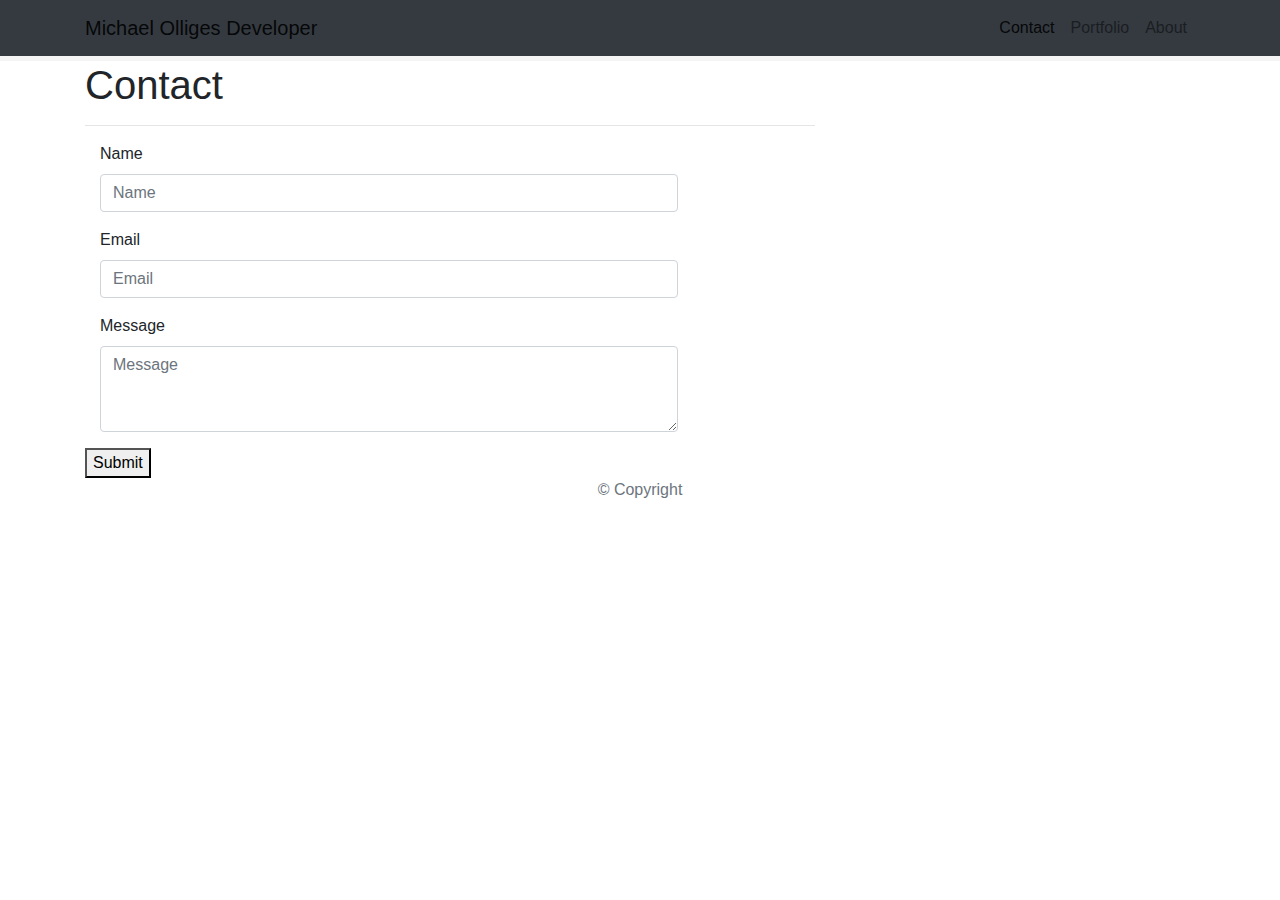
<file: contact.html>
<!DOCTYPE html>
<html lang="en-us">

<head>

  <meta charset="UTF-8">
  <meta name="viewport" content="width=device-width, initial-scale=1.0">
  <meta http-equiv="X-UA-Compatible" content="ie=edge">

  <title>Olliges</title>

  <!-- Boostrap Stylesheet -->
  <link rel="stylesheet" href="https://maxcdn.bootstrapcdn.com/bootstrap/4.0.0/css/bootstrap.min.css">

  <!-- Our own CSS stylesheet -->
  <link rel="stylesheet" href="style.css" media="screen">

</head>

<body>

    <nav class="navbar navbar-expand-lg navbar-light bg-dark">
        <div class="container">
          <!-- Brand and toggle get grouped for better mobile display -->
          <a class="navbar-brand" href="index.html" id="logo">Michael Olliges Developer</a>
          <button class="navbar-toggler" type="button" data-toggle="collapse" data-target="#navbarTogglerDemo01"
            aria-controls="navbarTogglerDemo01" aria-expanded="false" aria-label="Toggle navigation">
            <span class="navbar-toggler-icon"></span>
          </button>
          <!-- Collect the nav links, forms, and other content for toggling -->
          <div class="collapse navbar-collapse" id="navbarTogglerDemo01">
            <ul class="navbar-nav ml-auto mt-2 mt-lg-0">
              <li class="nav-item">
                <a class="nav-link active" href="contact.html">Contact</a>
              </li>
              <li class="nav-item">
                <a class="nav-link" href="portfolio.html">Portfolio</a>
              </li>
              <li class="nav-item">
                <a class="nav-link" href="index.html">About</a>
              </li>
            </ul>
          </div>
          <!-- /.navbar-collapse -->
        </div>
        <!-- /.container -->
      </nav>
      <!-- End of navbar -->

  <!-- Start of container -->
  <main class="container">
    <section class="row">
      <div class="col-md-8">
        <form class="block form-horizontal">
          <h1 class="block-header">Contact</h1>
          <hr />
          <div class="form-group">
            <label for="name" class="col-sm-2 control-label">Name</label>
            <div class="col-sm-10">
              <input type="email" class="form-control" id="name" placeholder="Name">
            </div>
          </div>
          <div class="form-group">
            <label for="email" class="col-sm-2 control-label">Email</label>
            <div class="col-sm-10">
              <input type="password" class="form-control" id="email" placeholder="Email">
            </div>
          </div>
          <div class="form-group">
            <label class="col-sm-2 control-label" for="msg">Message</label>
            <div class="col-sm-10">
              <textarea id="msg" class="form-control" rows="3" placeholder="Message"></textarea>
            </div>
          </div>
          <button class="submit-btn">Submit</button>
        </form>
      </div>
    </section>
  </main>
  <!-- End of container -->

  <!-- Start of footer -->
  <footer class="footer">
    <div class="two-toned-footer-color"></div>
    <p class="text-muted text-muted-footer text-center">
      &copy; Copyright
    </p>
  </footer>
  <!-- End of footer -->

  <!-- jQuery CDN -->
  <script type="text/javascript" src="https://cdnjs.cloudflare.com/ajax/libs/jquery/3.2.1/jquery.min.js"></script>

  <!-- Bootstrap CDN -->
  <script src="https://maxcdn.bootstrapcdn.com/bootstrap/4.0.0/js/bootstrap.min.js"></script></script>

</body>

</html>
</file>
<file: style.css>
body{
    background-image: url(https://images8.alphacoders.com/870/870284.jpg);
}
.navbar-expand-lg{
    border-bottom-color: whitesmoke;
    border-bottom-width: 5px;
    border-bottom-style: solid;
}
</file>
